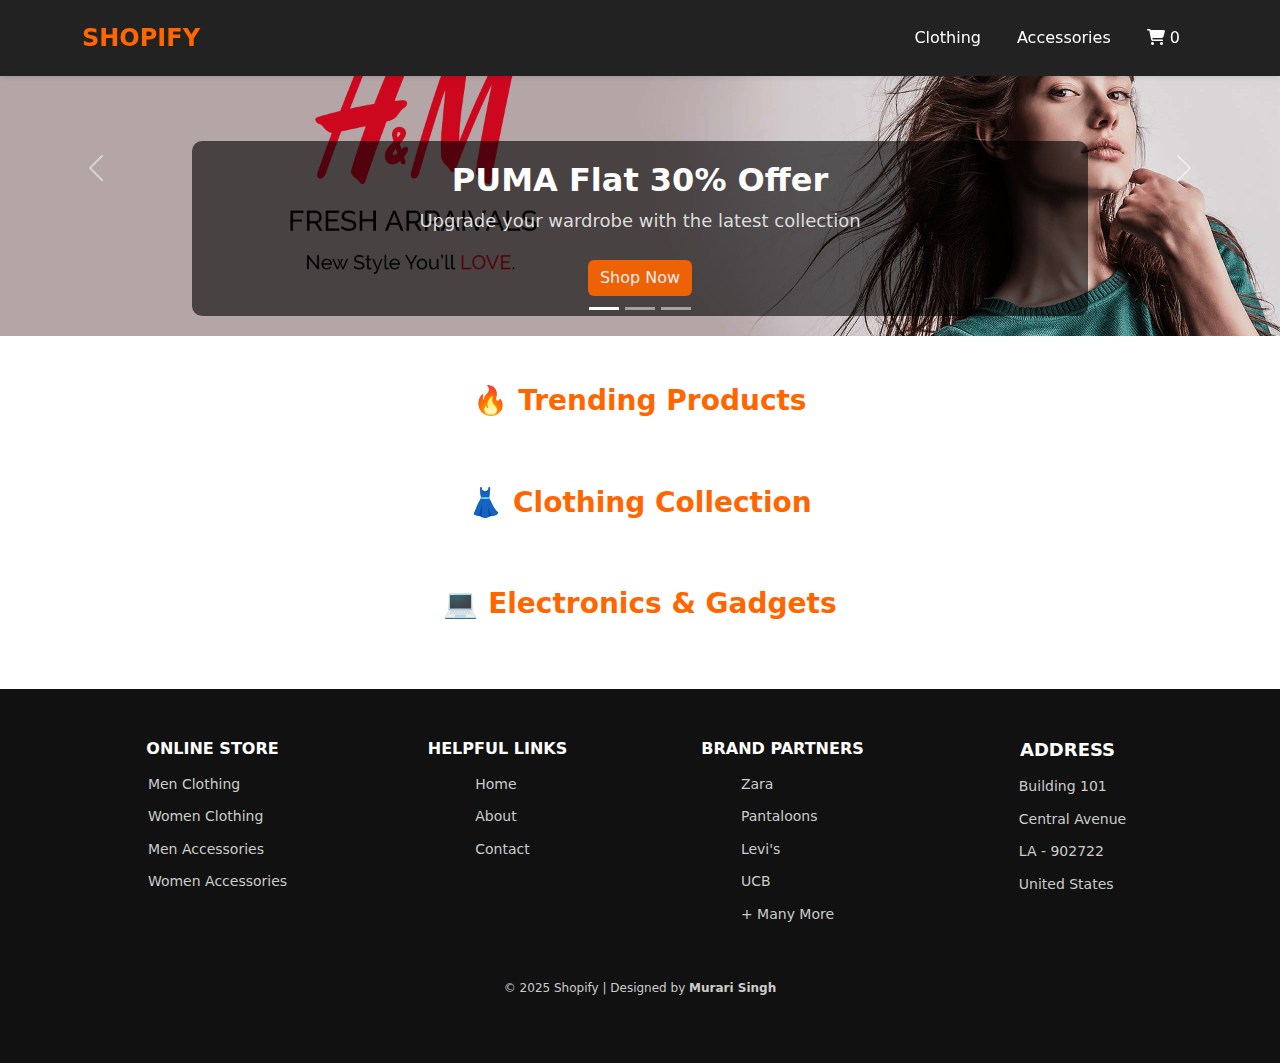
<file: FrontEnd/ECOMM-UI/index.html>
<!DOCTYPE html>
<html lang="en">
  <head>
    <meta charset="UTF-8" />
    <meta name="viewport" content="width=device-width, initial-scale=1.0" />
    <title>Shoplane | Premium eCommerce</title>

    <!-- Bootstrap CSS -->
    <link
      rel="stylesheet"
      href="https://cdn.jsdelivr.net/npm/bootstrap@5.3.0/dist/css/bootstrap.min.css"
    />

    <!-- Custom CSS -->
    <link rel="stylesheet" href="css/styles.css" />

    <!-- FontAwesome Icons -->
    <link
      rel="stylesheet"
      href="https://cdnjs.cloudflare.com/ajax/libs/font-awesome/6.4.2/css/all.min.css"
    />
  </head>

  <body>
    <!-- NAVBAR -->
    <nav class="navbar navbar-expand-lg navbar-light bg-white shadow-sm">
      <div class="container">
        <a class="navbar-brand fw-bold" href="#">SHOPIFY</a>
        <button
          class="navbar-toggler"
          type="button"
          data-bs-toggle="collapse"
          data-bs-target="#navbarNav"
        >
          <span class="navbar-toggler-icon"></span>
        </button>
        <div class="collapse navbar-collapse" id="navbarNav">
          <ul class="navbar-nav ms-auto">
            <li class="nav-item"><a class="nav-link" href="#">Clothing</a></li>
            <li class="nav-item">
              <a class="nav-link" href="#">Accessories</a>
            </li>
            <!-- Cart Icon in Navbar -->
            <li class="nav-item">
              <a class="nav-link" href="cart.html">
                <i class="fas fa-shopping-cart"></i>
                <span class="cart-badge">0</span>
                <!-- Ensure this span exists -->
              </a>
            </li>
          </ul>
        </div>
      </div>
    </nav>

    <!-- HERO BANNER: CAROUSEL -->
    <div id="heroCarousel" class="carousel slide" data-bs-ride="carousel">
      <div class="carousel-indicators">
        <button
          type="button"
          data-bs-target="#heroCarousel"
          data-bs-slide-to="0"
          class="active"
        ></button>
        <button
          type="button"
          data-bs-target="#heroCarousel"
          data-bs-slide-to="1"
        ></button>
        <button
          type="button"
          data-bs-target="#heroCarousel"
          data-bs-slide-to="2"
        ></button>
      </div>

      <div class="carousel-inner">
        <!-- Banner 1 -->
        <div class="carousel-item active">
          <img src="img/img1.png" class="d-block w-100" alt="Fashion" />
          <div class="carousel-caption">
            <h2>PUMA Flat 30% Offer</h2>
            <p>Upgrade your wardrobe with the latest collection</p>
            <a href="#" class="btn btn-primary">Shop Now</a>
          </div>
        </div>

        <!-- Banner 2 -->
        <div class="carousel-item">
          <img src="img/img2.png" class="d-block w-100" alt="Shoes" />
          <div class="carousel-caption">
            <h2>Exclusive Footwear Collection</h2>
            <p>Get the best deals on top brands</p>
            <a href="#" class="btn btn-primary">Shop Now</a>
          </div>
        </div>

        <!-- Banner 3 -->
        <div class="carousel-item">
          <img src="img/img3.png" class="d-block w-100" alt="Watches" />
          <div class="carousel-caption">
            <h2>Luxury Watches Collection</h2>
            <p>Stylish and premium designs for all occasions</p>
            <a href="#" class="btn btn-primary">Shop Now</a>
          </div>
        </div>
      </div>

      <!-- Carousel Navigation -->
      <button
        class="carousel-control-prev"
        type="button"
        data-bs-target="#heroCarousel"
        data-bs-slide="prev"
      >
        <span class="carousel-control-prev-icon"></span>
      </button>
      <button
        class="carousel-control-next"
        type="button"
        data-bs-target="#heroCarousel"
        data-bs-slide="next"
      >
        <span class="carousel-control-next-icon"></span>
      </button>
    </div>

    <!-- PRODUCT GRID -->
    <!-- PRODUCT CATEGORIES -->
    <div class="container mt-5">
      <!-- Trending Products -->
      <h2 class="section-title">🔥 Trending Products</h2>
      <div id="trending-products" class="row"></div>

      <!-- Clothing -->
      <h2 class="section-title mt-5">👗 Clothing Collection</h2>
      <div id="clothing-products" class="row"></div>

      <!-- Electronics -->
      <h2 class="section-title mt-5">💻 Electronics & Gadgets</h2>
      <div id="electronics-products" class="row"></div>
    </div>

    <!-- FOOTER -->
    <footer class="footer mt-5">
      <div class="container">
        <div class="row">
          <!-- Online Store -->
          <div class="col-md-3">
            <h5>ONLINE STORE</h5>
            <ul class="footer-list">
              <li><a href="#">Men Clothing</a></li>
              <li><a href="#">Women Clothing</a></li>
              <li><a href="#">Men Accessories</a></li>
              <li><a href="#">Women Accessories</a></li>
            </ul>
          </div>

          <!-- Helpful Links -->
          <div class="col-md-3">
            <h5>HELPFUL LINKS</h5>
            <ul class="footer-list">
              <li><a href="#">Home</a></li>
              <li><a href="#">About</a></li>
              <li><a href="#">Contact</a></li>
            </ul>
          </div>

          <!-- Brand Partners -->
          <div class="col-md-3">
            <h5>BRAND PARTNERS</h5>
            <ul class="footer-list">
              <li>Zara</li>
              <li>Pantaloons</li>
              <li>Levi's</li>
              <li>UCB</li>
              <li>+ Many More</li>
            </ul>
          </div>

          <!-- Address -->
          <div class="col-md-3">
            <h5 id="address">ADDRESS</h5>
            <ul class="footer-list">
              <li>Building 101</li>
              <li>Central Avenue</li>
              <li>LA - 902722</li>
              <li>United States</li>
            </ul>
          </div>
        </div>
      </div>
      <!-- Copyright Section -->
      <div class="row mt-4">
        <div class="col-12 text-center">
          <p class="copyright">
            © 2025 Shopify | Designed by <strong>Murari Singh</strong>
          </p>
        </div>
      </div>
    </footer>

    <!-- Product Card Example -->

    <!-- JavaScript & Bootstrap -->
    <!-- Connecting/loading JavaSCript -->
    <!-- when we will load the data through api in js folder -->
    <script src="js/api.js"></script>
    <!-- when we will load the data through cart-->
    <script src="js/cart.js"></script>
    <!-- This line includes Bootstrap's JavaScript bundle from a CDN (Content Delivery Network). -->
    <!-- We need this line if we want Bootstrap's interactive features to work on your website -->
    <!-- Bundle Contains : 1.Bootstrap’s own JS code 2.  Popper.js (used for tooltips, popovers, dropdowns) -->
    <!-- intead of using both seperatley Bundle this bundle gives us everythinhg in one go -->
    <script src="https://cdn.jsdelivr.net/npm/bootstrap@5.3.0/dist/js/bootstrap.bundle.min.js"></script>

    <!-- Product should load as soon as the website is refreshed -->
    <script>
      // this function will load Products
      loadProducts();
    </script>
  </body>
</html>
</file>
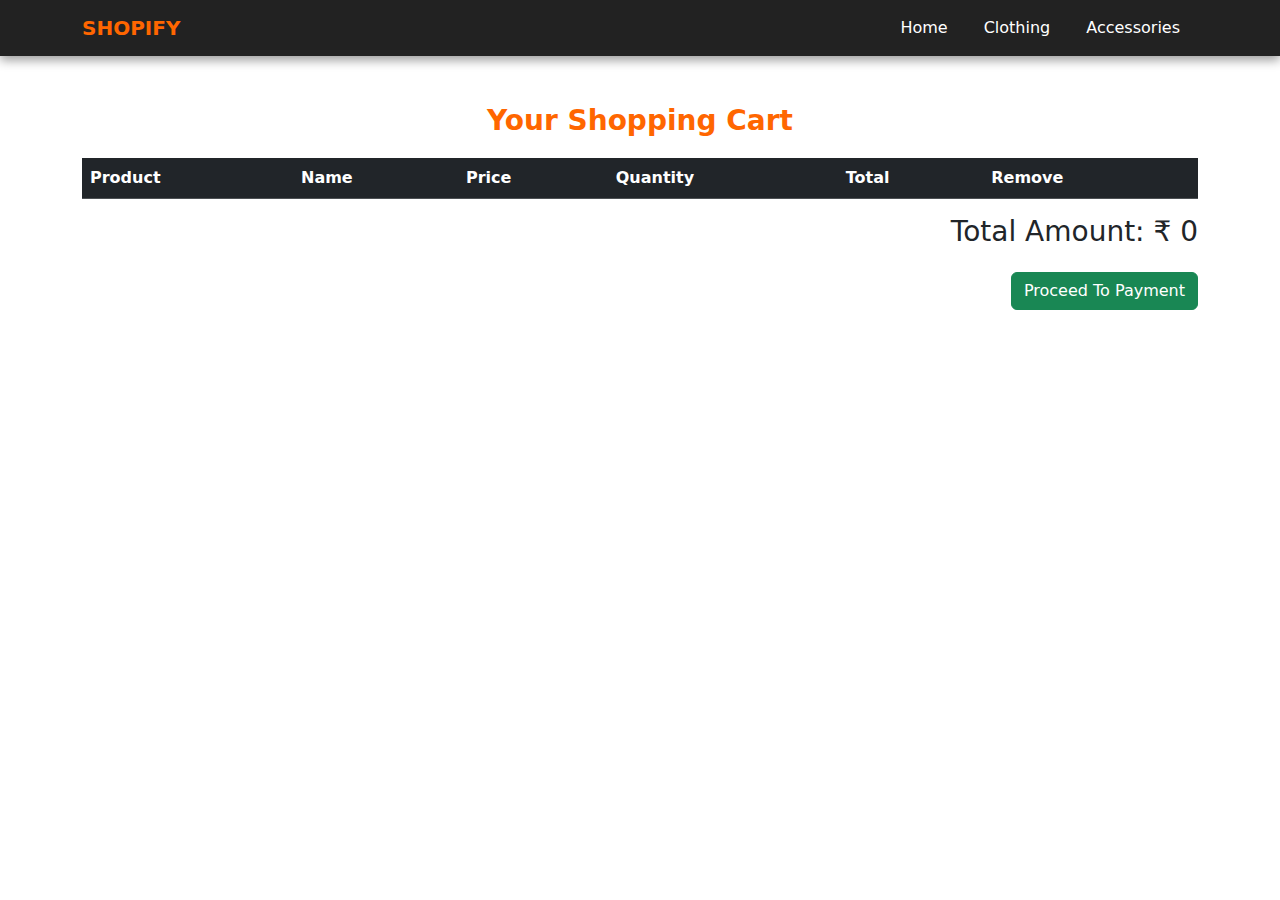
<file: FrontEnd/ECOMM-UI/cart.html>
<!DOCTYPE html>
<html lang="en">
  <head>
    <meta charset="UTF-8" />
    <meta name="viewport" content="width=device-width, initial-scale=1.0" />
    <title>RS_MART | Cart</title>

    <!-- CSS -->
    <link rel="stylesheet" href="css/styles.css" />

    <!-- Bootstrap CSS -->
    <link
      rel="stylesheet"
      href="https://cdn.jsdelivr.net/npm/bootstrap@5.3.0/dist/css/bootstrap.min.css"
    />
  </head>
  <body>
    <!-- NAVBAR -->
    <nav class="navbar navbar-expand-lg navbar-dark">
      <div class="container">
        <!-- if one will click on (RS-MART) then it will let them to index.html page. -->
        <a class="navbar-brand fw-bold" href="index.html">SHOPIFY</a>
        <button
          class="navbar-toggler"
          type="button"
          data-bs-toggle="collapse"
          data-bs-target="#navbarNav"
        >
          <span class="navbar-toggler-icon"></span>
        </button>
        <div class="collapse navbar-collapse" id="navbarNav">
          <ul class="navbar-nav ms-auto">
            <li class="nav-item">
              <a class="nav-link" href="index.html">Home</a>
            </li>
            <li class="nav-item">
              <a class="nav-link" href="#">Clothing</a>
            </li>

            <li class="nav-item">
              <a class="nav-link" href="#">Accessories</a>
            </li>
          </ul>
        </div>
      </div>
    </nav>

    <!-- Card Section -->
    <div class="container mt-5">
      <h2 class="section-title">Your Shopping Cart</h2>
      <!-- we will show data of cart in Table Form -->
      <table class="table table-dark">
        <thead>
          <tr>
            <th>Product</th>
            <th>Name</th>
            <th>Price</th>
            <th>Quantity</th>
            <th>Total</th>
            <th>Remove</th>
          </tr>
        </thead>
        <tbody id="cart-items"></tbody>
      </table>

      <h3 class="text-end">Total Amount: ₹<span id="total-amount">0</span></h3>
      <!-- when one click on the button then it will call checkout(). -->
      <button class="btn btn-success float-end mt-3" onclick="checkout()">
        Proceed To Payment
      </button>
    </div>

    <script src="js/cart.js"></script>
  </body>
</html>
</file>
<file: FrontEnd/ECOMM-UI/css/styles.css>
/* =======================
   Global Theme Colors
   ======================= */
:root {
  --primary-color: #ff6600; /* Vibrant Orange */
  --secondary-color: #111; /* Dark Gray Background */
  --text-color: #ddd; /* Light Text */
  --footer-text: #ccc; /* Footer Text (Improved) */
  --hover-color: #ff8533; /* Lighter Orange */
  --white: #fff; /* White Text */
  --navbar-bg: #222; /* Slightly lighter for navbar */
}

/* =======================
       Navbar Styling (Fixed)
       ======================= */
.navbar {
  background: var(--navbar-bg) !important; /* Ensures visibility */
  padding: 15px 20px;
  box-shadow: 0px 4px 10px rgba(0, 0, 0, 0.4); /* Adds slight elevation */
  z-index: 1000; /* Ensures navbar stays on top */
  position: fixed;
  width: 100%;
  top: 0;
  left: 0;
}

.navbar-brand {
  font-size: 24px;
  font-weight: bold;
  /* !important : To override styles  */
  /* here we are telling browser: Apply this style no matter what, and
     override any other color declarations for this element — even if they come from more specific selectors.” */
  color: var(--primary-color) !important;
}

.nav-link {
  font-size: 16px;
  font-weight: 500;
  color: var(--white) !important;
  margin: 0 10px;
  transition: color 0.3s ease-in-out;
}

.nav-link:hover {
  color: var(--hover-color) !important;
}

/* Fix navbar toggler icon visibility */
.navbar-toggler {
  border: none;
}

/* filter : The filter property applies visual effects to an element — like blur, brightness, grayscale, etc. */
.navbar-toggler-icon {
  filter: invert(1); /* Makes toggler icon visible */
}

/* =======================
       Hero Section (Carousel)
       ======================= */
#heroCarousel .carousel-caption {
  background: rgba(0, 0, 0, 0.6);
  padding: 20px;
  border-radius: 10px;
}

.carousel-caption h2 {
  font-size: 32px;
  font-weight: bold;
  color: var(--white);
}

.carousel-caption p {
  font-size: 18px;
  color: var(--text-color);
}

.carousel-caption .btn {
  margin-top: 10px;
  background: var(--primary-color);
  border: none;
  color: var(--white);
  transition: all 0.3s ease-in-out;
}

.carousel-caption .btn:hover {
  background: var(--hover-color);
}

/* Ensure all carousel images are the same height without cropping */
/* Ensure all carousel images have the same height and cover the container */

/* Make the carousel container flexible to adjust to image height */

/* =======================
       Product Section
       ======================= */
.section-title {
  text-align: center;
  font-size: 28px;
  font-weight: 600;
  margin-bottom: 20px;
  color: var(--primary-color);
}

/* Product Cards */
.card {
  transition: all 0.3s ease-in-out;
  border: none;
  border-radius: 10px;
  background: var(--secondary-color);
  color: var(--text-color);
  box-shadow: 0px 4px 8px rgba(255, 102, 0, 0.2); /* Adds slight orange glow */
  overflow: hidden;
  position: relative;
}

.card:hover {
  transform: scale(1.05);
  box-shadow: 0px 10px 15px rgba(255, 102, 0, 0.3);
}

/* Product Image */
.card-img-top {
  transition: transform 0.3s ease-in-out;
  width: 100%;
  height: 200px;
  object-fit: cover;
}

.card:hover .card-img-top {
  transform: scale(1.1);
}

/* Add to Cart Button */
.btn-primary {
  background: var(--primary-color);
  border: none;
  opacity: 0.9;
  transition: all 0.3s ease-in-out;
}

.card:hover .btn-primary {
  opacity: 1;
  transform: translateY(-3px);
}

.btn-primary:hover {
  background: var(--hover-color);
}

/* =======================
       Footer Styling (Enhanced)
       ======================= */
.footer {
  background: var(--secondary-color);
  color: var(--footer-text);
  padding: 50px 0;
  font-size: 14px;
  text-align: center; /* Ensures alignment */
}

.footer h5 {
  font-size: 16px;
  font-weight: bold;
  margin-bottom: 15px;
  text-transform: uppercase;
  color: var(--white);
}

.footer-list {
  list-style: none;
  padding: 0;
  margin: 0 auto;
  display: inline-block; /* keeps the block size tight */
  text-align: left;    /* aligns text within the block to the left */
}

/* for Address column */

#address{  
  font-size: large;
}

.footer-list li {
  margin-bottom: 10px;
  font-size: 14px;
  color: var(--footer-text);
  line-height: 1.6;
  margin-left: 10px;
}


.footer-list a {
  color: var(--footer-text);
  text-decoration: none;
  transition: color 0.3s ease-in-out;
}

.footer-list a:hover {
  color: var(--primary-color);
}

/* Copyright */
.footer .copyright {
  text-align: center;
  width: 100%;
  margin-top: 20px;
  font-size: 12px;
  color: var(--footer-text);
}
</file>
